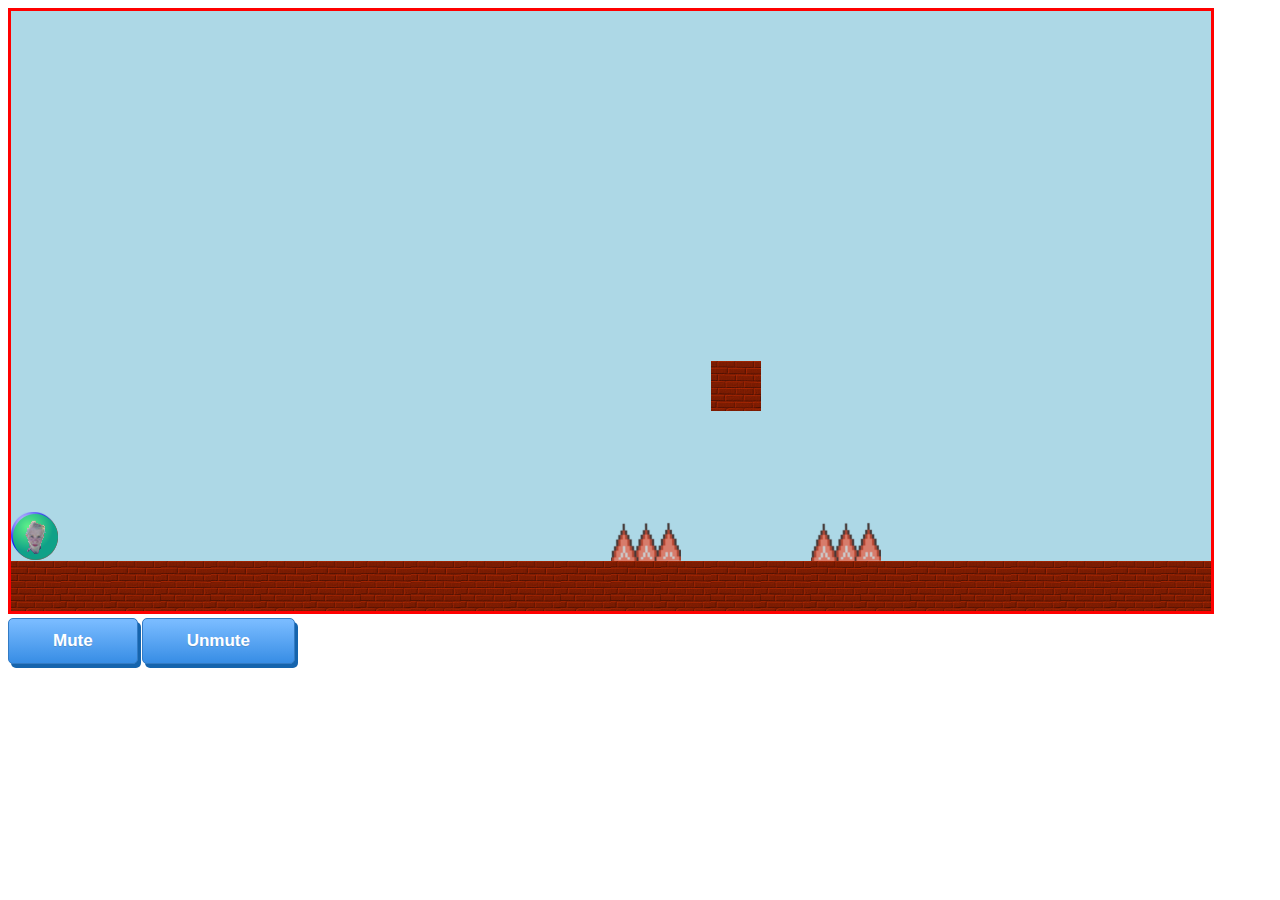
<file: index.html>
<!DOCTYPE html>
<html lang="en">

<head>
    <meta charset="UTF-8">
    <meta name="viewport" content="width=device-width, initial-scale=1.0">
    <meta http-equiv="X-UA-Compatible" content="ie=edge">
    <title>Bounce</title>
    <link rel="stylesheet" href="style.css">
</head>

<body style="overflow: hidden;">
    <script type="text/javascript" src="main.js"></script>
    <canvas height="600" width="1200" id="bg"></canvas>
    <button onclick="mute()">Mute</button>
    <button onclick="soundsOn()">Unmute</button>

</body>

</html>
</file>
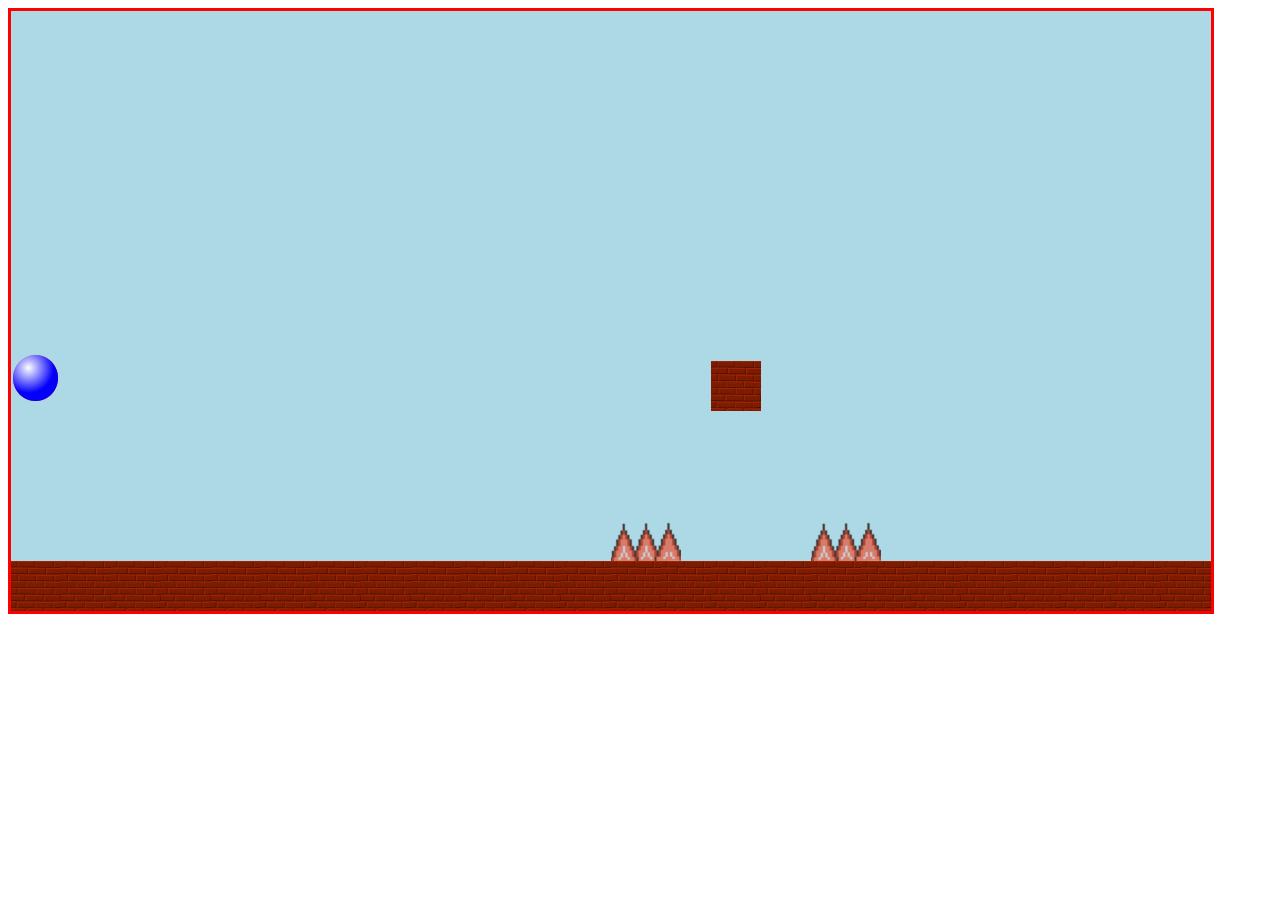
<file: Bounce-master/index.html>
<!DOCTYPE html>
<html lang="en">
<head>
    <meta charset="UTF-8">
    <meta name="viewport" content="width=device-width, initial-scale=1.0">
    <meta http-equiv="X-UA-Compatible" content="ie=edge">
    <title>Document</title>
    <link rel="stylesheet" href="style.css">
</head>
<body style="overflow: hidden;">
        <script type = "text/javascript" 
        src = "main.js"></script>
    <canvas height="600" width="1200" id="bg"></canvas>

<div id = "floor">

</div>
</body>
</html>
</file>
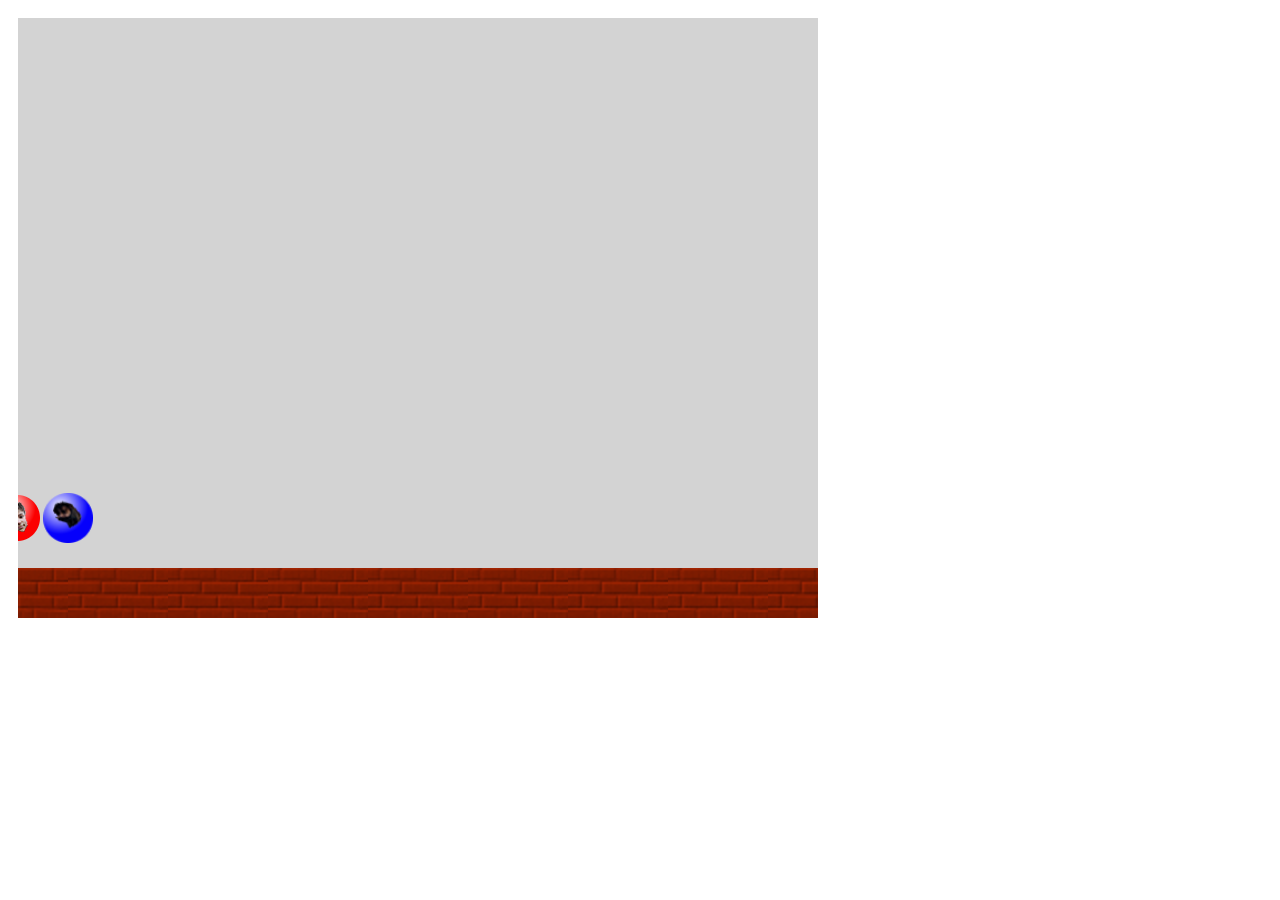
<file: index2.html>
<html lang="en-US"> 
<head> 
    <meta charset="UTF-8"> 
    <title>SimpleGame Practice tool</title> 
    <script type = "text/javascript" 
            src = "simpleGame_1_0.js"> 
    </script> 
     <script type="text/javascript">  
//global variables 
var scene; 
var Ball;
var Ball2;
var brick;



function init(){ 
scene = new Scene(); 
  ball = new Sprite(scene, "Ball.png", 50, 50); 
  ball.setSpeed(0); 
  ball.setBoundAction(BOUNCE)
  ball.bounce = 0.6;
  ball.setPosition(0, 500);
  bounceOgg = new Sound("bounce.ogg");

  ball.bounce = function()
  {
    // this.setY(this.y - 10);
    // for (i = 0; i < 7; i++)  
    // { 
    // this.setY(this.y + i);
    // }
    for (i = 0; i < 5; i++) {
      setTimeout(function(){
        ball.setY(ball.y - i);
      }, 300);
    }

    bounceOgg.play();
  }


  
  ball2 = new Sprite(scene, "Ball2.png", 50, 50); 
  ball2.setSpeed(0); 
  ball2.setBoundAction(BOUNCE)
  ball2.setPosition(50, 500);

  ball2.bounce = function()
  {
    this.setY(this.y - 10);
  }

  brick = new Sprite(scene, "Bricks.png", 100, 100);
  brick2 = new Sprite(scene, "Bricks.png", 100, 100);
  brick3 = new Sprite(scene, "Bricks.png", 100, 100);
  brick4 = new Sprite(scene, "Bricks.png", 100, 100);
  brick5 = new Sprite(scene, "Bricks.png", 100, 100);
  brick6 = new Sprite(scene, "Bricks.png", 100, 100);
  brick7 = new Sprite(scene, "Bricks.png", 100, 100);
  brick8 = new Sprite(scene, "Bricks.png", 100, 100);
  brick9 = new Sprite(scene, "Bricks.png", 100, 100);
  brick.setPosition(0, 600);
  brick2.setPosition(100, 600);
  brick3.setPosition(200, 600);
  brick4.setPosition(300, 600);
  brick5.setPosition(400, 600);
  brick6.setPosition(500, 600);
  brick7.setPosition(600, 600);
  brick8.setPosition(700, 600);
  brick9.setPosition(800, 600);
  brick.setBoundAction(BOUNCE)
  brick.setSpeed(0);
  brick2.setSpeed(0);
  brick3.setSpeed(0);
  brick4.setSpeed(0);
  brick5.setSpeed(0);
  brick6.setSpeed(0);
  brick7.setSpeed(0);
  brick8.setSpeed(0);
  brick9.setSpeed(0);

   ball.checkKeys = function(){ 
    ball.setSpeed(0); 
    if (keysDown[K_RIGHT]){ 
      ball.setSpeed(10); 
    } 

    if (keysDown[K_LEFT]){ 
        ball.setSpeed(-10); 
    } 

    if (keysDown[K_UP]){ 
      ball.bounce()
    }

  } // end  ball1 checkKeys 

  ball2.checkKeys = function(){ 
    ball2.setSpeed(0); 
    if (keysDown[K_A]){ 
      ball2.setSpeed(-10); 
    } 

    if (keysDown[K_D]){ 
      ball2.setSpeed(10);
    }

    if (keysDown[K_SPACE]){ 
      ball2.bounce()
    }

  } // end checkKeys 

  checkCollisions = function(){
    if (ball.collidesWith(ball2)){
	    //BOUNCE
  }
  }

  scene.start();
} // end init 

function update(){ 
scene.clear(); 
  ball.checkKeys(); 
  ball.update();
  ball2.checkKeys(); 
  ball2.update();
  brick.update();
  brick2.update();
  brick3.update();
  brick4.update();
  brick5.update();
  brick6.update();
  brick7.update();
  brick8.update();
  brick9.update();
} // end update 

</script> 
</head> 
<body onload = "init()"> 
</body> 
</html>
</file>
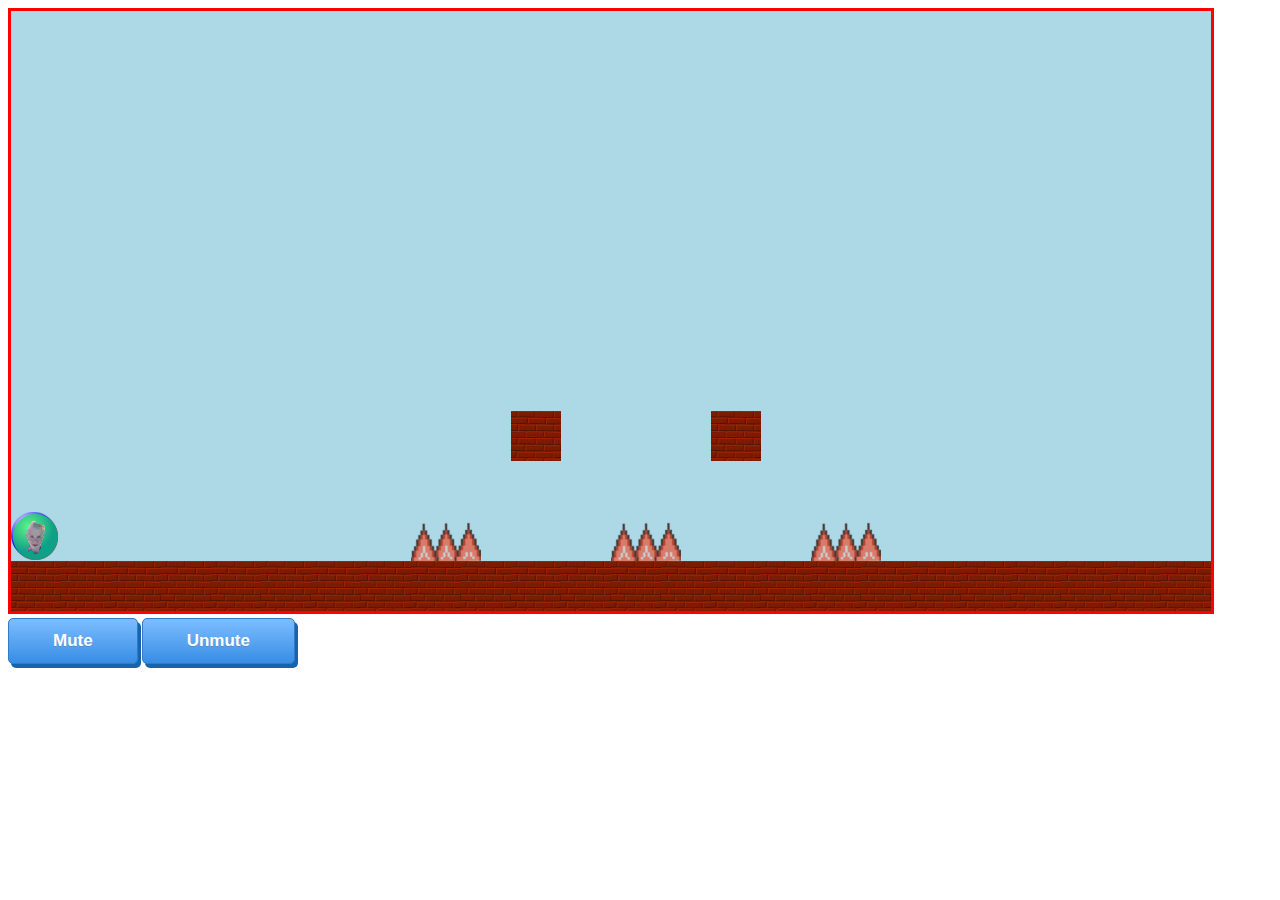
<file: level2.html>
<!DOCTYPE html>
<html lang="en">

<head>
    <meta charset="UTF-8">
    <meta name="viewport" content="width=device-width, initial-scale=1.0">
    <meta http-equiv="X-UA-Compatible" content="ie=edge">
    <title>Bounce</title>
    <link rel="stylesheet" href="style.css">
</head>

<body style="overflow: hidden;">
    <script type="text/javascript" src="level2.js"></script>
    <canvas height="600" width="1200" id="bg"></canvas>
    <button onclick="mute()">Mute</button>
    <button onclick="soundsOn()">Unmute</button>

</body>

</html>
</file>
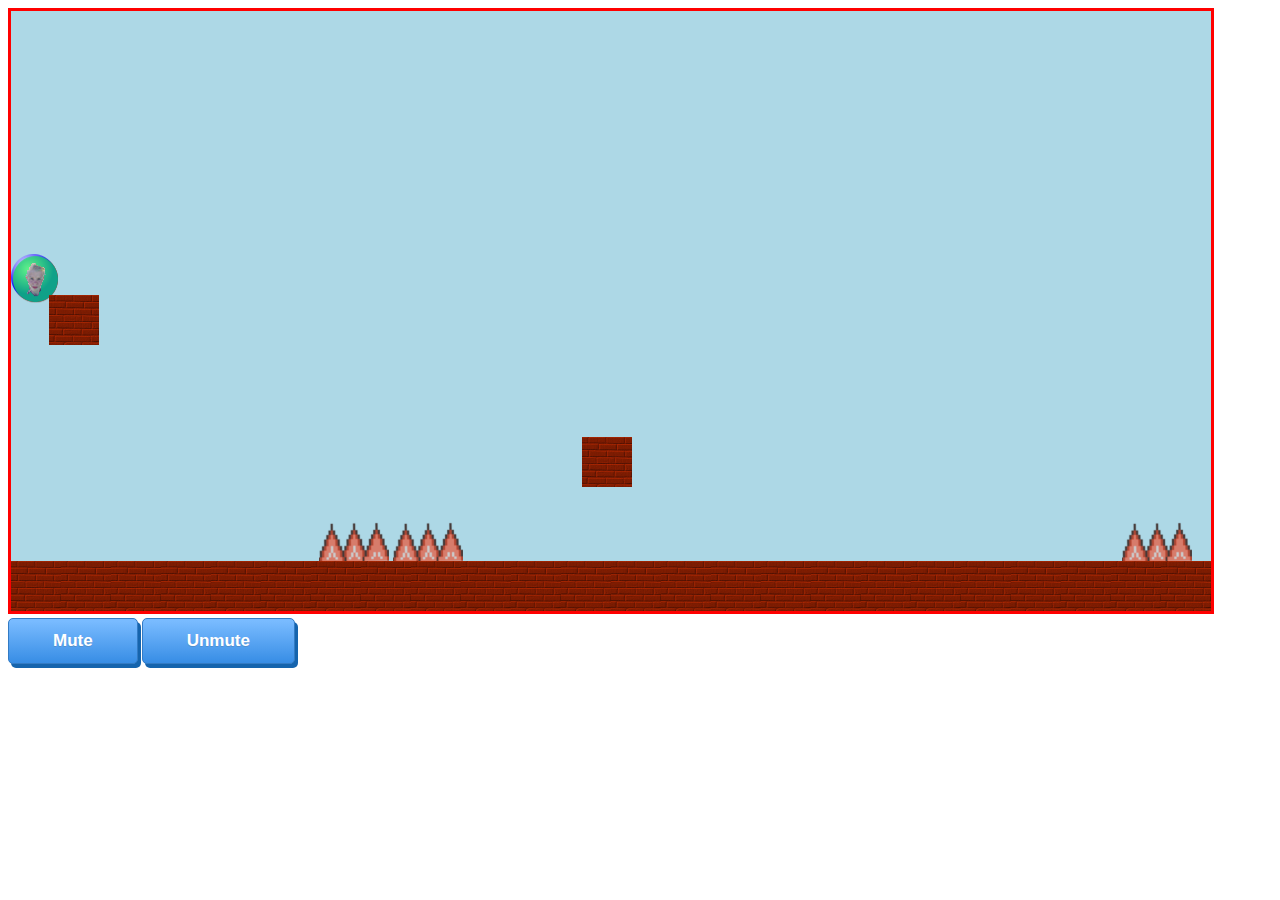
<file: level3.html>
<!DOCTYPE html>
<html lang="en">

<head>
    <meta charset="UTF-8">
    <meta name="viewport" content="width=device-width, initial-scale=1.0">
    <meta http-equiv="X-UA-Compatible" content="ie=edge">
    <title>Bounce</title>
    <link rel="stylesheet" href="style.css">
</head>

<body style="overflow: hidden;">
    <script type="text/javascript" src="level3.js"></script>
    <canvas height="600" width="1200" id="bg"></canvas>
    <button onclick="mute()">Mute</button>
    <button onclick="soundsOn()">Unmute</button>
</body>

</html>
</file>
<file: style.css>
canvas {
    background-color: lightblue;
    border: 3px solid red;
}

button {
    -moz-box-shadow: 3px 4px 0px 0px #1564AD;
    -webkit-box-shadow: 3px 4px 0px 0px #1564AD;
    box-shadow: 3px 4px 0px 0px #1564AD;
    background: -webkit-gradient(linear, left top, left bottom, color-stop(0.05, #79bbff), color-stop(1, #378de5));
    background: -moz-linear-gradient(top, #79bbff 5%, #378de5 100%);
    background: -webkit-linear-gradient(top, #79bbff 5%, #378de5 100%);
    background: -o-linear-gradient(top, #79bbff 5%, #378de5 100%);
    background: -ms-linear-gradient(top, #79bbff 5%, #378de5 100%);
    background: linear-gradient(to bottom, #79bbff 5%, #378de5 100%);
    filter: progid: DXImageTransform.Microsoft.gradient(startColorstr='#79bbff', endColorstr='#378de5', GradientType=0);
    background-color: #79bbff;
    -moz-border-radius: 5px;
    -webkit-border-radius: 5px;
    border-radius: 5px;
    border: 1px solid #337bc4;
    display: inline-block;
    cursor: pointer;
    color: #ffffff;
    font-family: Arial;
    font-size: 17px;
    font-weight: bold;
    padding: 12px 44px;
    text-decoration: none;
    text-shadow: 0px 1px 0px #528ecc;
}
</file>
<file: Bounce-master/style.css>
canvas {
    background-color: lightblue;
    border: 3px solid red;

}
</file>
